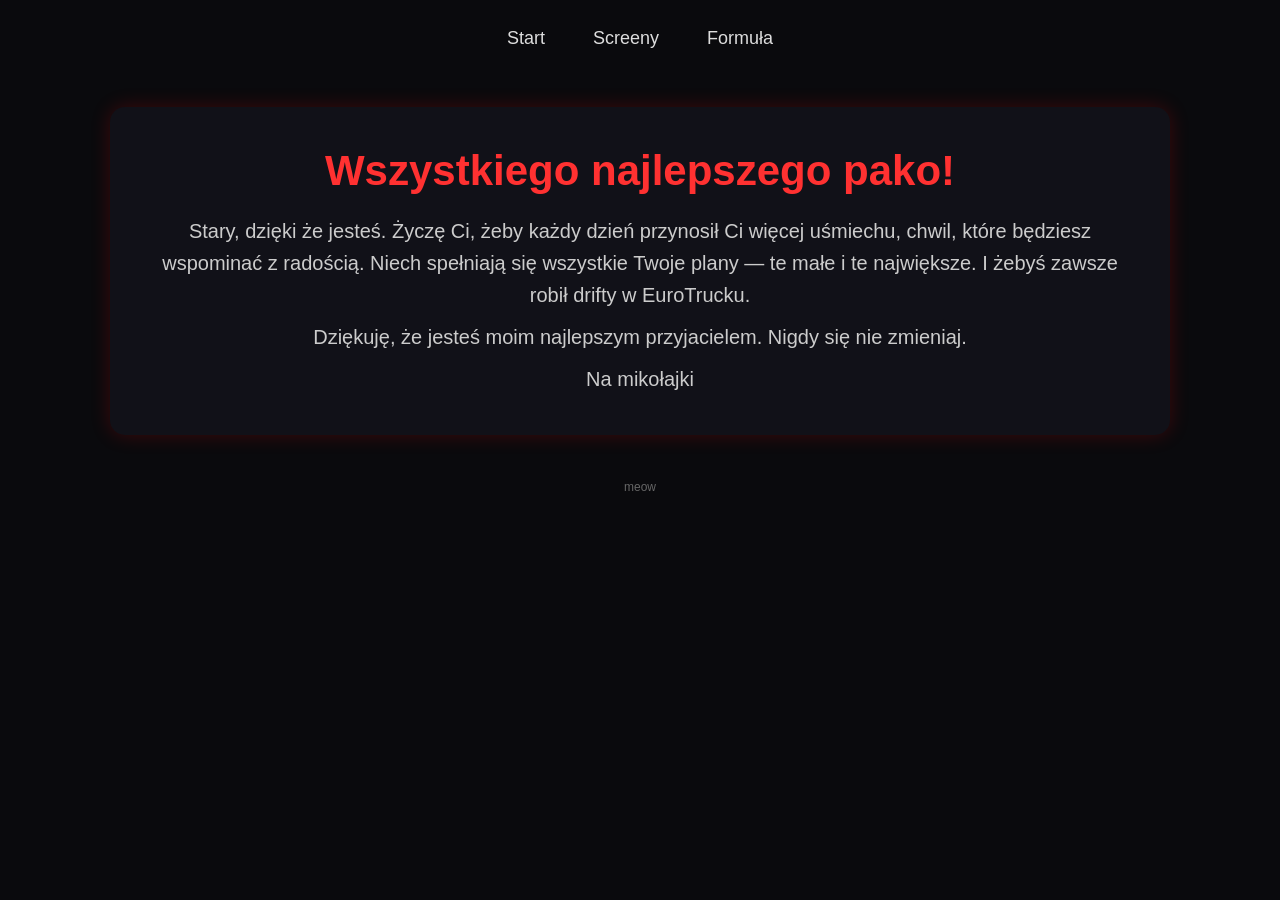
<file: index.html>
<!DOCTYPE html>
<html lang="pl">
<head>
    <meta charset="UTF-8">
    <title>Strona Główna</title>
    <link rel="stylesheet" href="style.css">
</head>
<body>

<nav>
    <a href="index.html">Start</a>
    <a href="screeny.html">Screeny</a>
    <a href="formula.html">Formuła</a>
</nav>

<div class="container">
    <div class="welcome-box">
        <h1>Wszystkiego najlepszego pako!</h1>
        <p>Stary, dzięki że jesteś.
Życzę Ci, żeby każdy dzień przynosił Ci więcej uśmiechu, chwil, które będziesz wspominać z radością.
Niech spełniają się wszystkie Twoje plany — te małe i te największe. I żebyś zawsze robił drifty w EuroTrucku.

 </p>
        <p>Dziękuję, że jesteś moim najlepszym przyjacielem.
Nigdy się nie zmieniaj. </p>
        <p> Na mikołajki</p>
        
    </div>
</div>
<p class="small-note">meow</p>


</body>
</html>
</file>
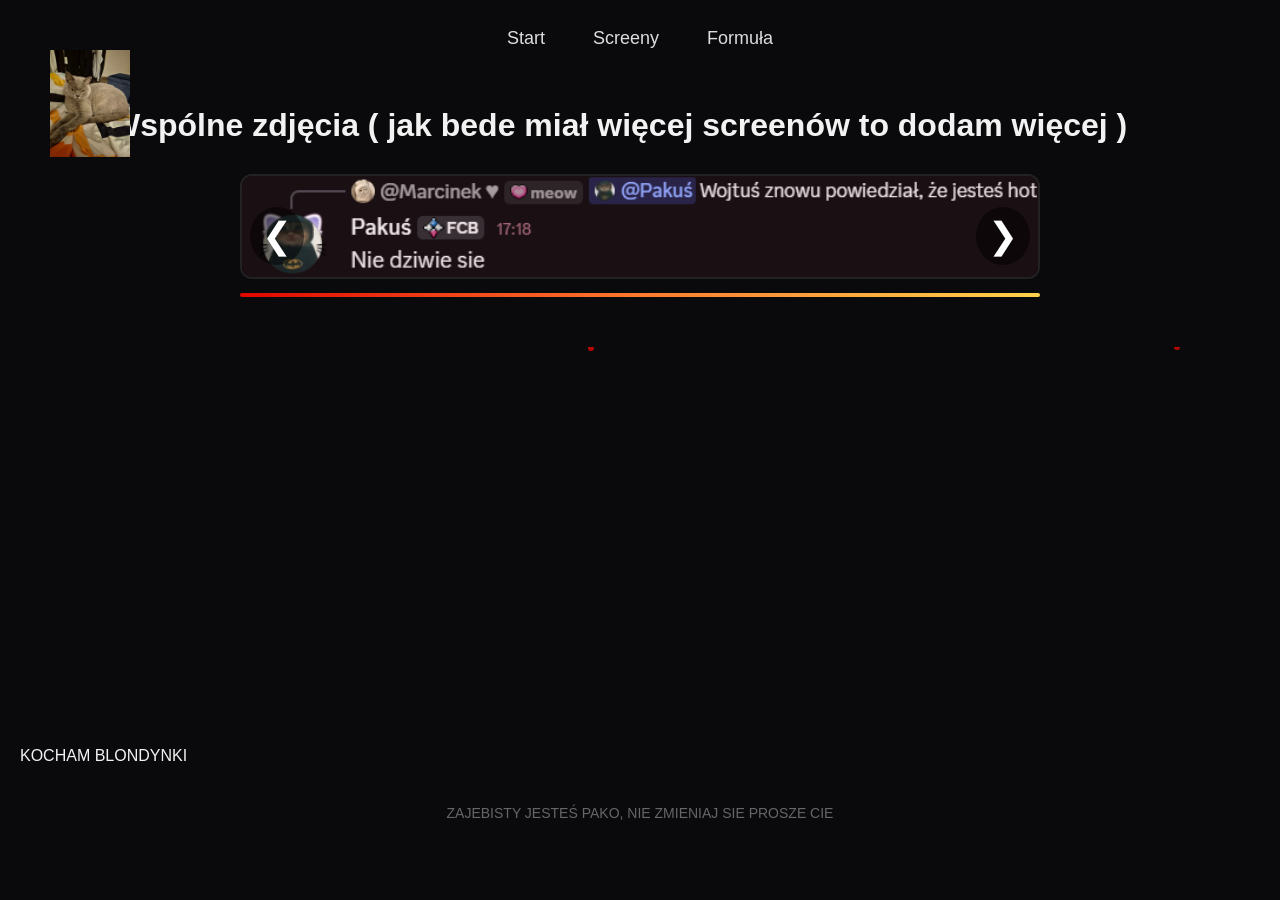
<file: screeny.html>
<!DOCTYPE html>
<html lang="pl">
<head>
    <meta charset="UTF-8">
    <title>zdjęcia</title>
    <link rel="stylesheet" href="style.css">
</head>
<body>
<img id="cat" src="20250918_031845.jpg" alt="Kot">
<nav>
    <a href="index.html">Start</a>
    <a href="screeny.html">Screeny</a>
    <a href="formula.html">Formuła</a>
</nav>

<div class="container">
    <h1>Wspólne zdjęcia ( jak bede miał więcej screenów to dodam więcej ) </h1>

  <div class="slider-container">
    <span class="prev">&#10094;</span>
    <img id="sliderImage" src="1ss.png" alt="screen" />
     <div class="flash-line"></div>
    
    <span class="next">&#10095;</span>
</div>
</div>
<div class="animation-area"></div>
<script>
const images = [
    "1ss.png",
    "2ss.png",
    "3ss.png",
    "ss4.png",
    "ss5.png",
    "ss6.png",
    "ss7.png",
    "a.png",
    "b.png",
    "c.png",
    "nastepny.png",
];

let currentIndex = 0;
const sliderImage = document.getElementById("sliderImage");

function showImage(index) {
    if(index < 0) index = images.length - 1;
    if(index >= images.length) index = 0;
    currentIndex = index;
    sliderImage.src = images[currentIndex];
}

document.querySelector(".prev").addEventListener("click", () => {
    showImage(currentIndex - 1);
});

document.querySelector(".next").addEventListener("click", () => {
    showImage(currentIndex + 1);
});
</script>

<script> cat = document.getElementById('cat');

document.addEventListener('mousemove', (e) => {
    const mouseX = e.clientX;
    const mouseY = e.clientY;

    const catX = cat.offsetLeft + cat.width / 2;
    const catY = cat.offsetTop + cat.height / 2;

   
    const angle = Math.atan2(mouseY - catY, mouseX - catX);


    const speed = 5;
    const dx = Math.cos(angle) * speed;
    const dy = Math.sin(angle) * speed;

    cat.style.left = cat.offsetLeft + dx + 'px';
    cat.style.top = cat.offsetTop + dy + 'px';

   
    cat.style.transform = `rotate(${angle}rad)`;
});
</script>
<script>
const area = document.querySelector('.animation-area');

for(let i = 0; i < 40; i++) { 
    const spark = document.createElement('div');
    spark.classList.add('spark');

    // losowa pozycja startowa
    spark.style.left = Math.random() * window.innerWidth + 'px';
    spark.style.top = Math.random() * -400 + 'px'; 

    
    spark.style.animationDuration = 3 + Math.random() * 3 + 's';
    spark.style.animationDelay = Math.random() * 5 + 's';

    area.appendChild(spark);
}
</script>
<p>KOCHAM BLONDYNKI</p>
<footer>ZAJEBISTY JESTEŚ PAKO, NIE ZMIENIAJ SIE PROSZE CIE</footer>
</body>
</html>
</file>
<file: style.css>
/* ===========================
   OGÓLNE
=========================== */
* {
    margin: 0;
    padding: 0;
    box-sizing: border-box;
}

body {
    background: #0a0a0d;
    color: #f2f2f2;
    font-family: Arial, Helvetica, sans-serif;
    padding: 20px;
    
}

.container {
    max-width: 1100px;
    margin: auto;
    padding: 20px;
}

/* ===========================
   MENU NA GÓRZE
=========================== */
nav {
    display: flex;
    justify-content: center;
    gap: 20px;
    margin-bottom: 30px;
}

nav a {
    color: #ddd;
    text-decoration: none;
    font-size: 18px;
    padding: 8px 14px;
    border-radius: 6px;
    transition: 0.3s;
}

nav a:hover {
    background: #e10600;
    color: white;
}

/* ===========================
   STRONA 1 – ŻYCZENIA
=========================== */
.welcome-box {
    text-align: center;
    background: #111118;
    padding: 40px;
    border-radius: 15px;
    box-shadow: 0 0 20px rgba(255,0,0,0.2);
}

.welcome-box h1 {
    font-size: 42px;
    margin-bottom: 20px;
    color: #ff3131;
}

.welcome-box p {
    font-size: 20px;
    margin-top: 10px;
    line-height: 1.6;
    color: #ccc;
}


.gallery {
    display: grid;
    grid-template-columns: repeat(auto-fit, minmax(250px, 1fr));
    gap: 20px;
}

.gallery img {
    width: 100%;
    border-radius: 10px;
    border: 2px solid #222;
    transition: 0.3s;
}

.gallery img:hover {
    transform: scale(1.05);
    border-color: #e10600;
}


.section {
    background: #101018;
    padding: 25px;
    border-radius: 12px;
    margin-bottom: 25px;
    box-shadow: 0 0 15px rgba(255,0,0,0.15);
}

.section h2 {
    color: #ff1a1a;
    font-size: 28px;
    margin-bottom: 12px;
}

.section p {
    color: #ccc;
    font-size: 18px;
}

.f1-img {
    width: 100%;
    border-radius: 10px;
    margin-top: 15px;
}


footer {
    text-align: center;
    margin-top: 40px;
    color: #666;
    font-size: 14px;
}
.small-note {
    font-size: 12px;
    color: #666;
    margin-top: 25px;
    text-align: center;
}
.modal {
    display: none;
    position: fixed;
    z-index: 9999;
    left: 0;
    top: 0;
    width: 100%;
    height: 100%;
    background: rgba(0,0,0,0.8);
}


.modal-content {
    position: relative;
    background: #111;
    margin: 10% auto;
    padding: 20px;
    width: 80%;
    max-width: 640px;
    border-radius: 12px;
    box-shadow: 0 0 20px rgba(255,0,0,0.3);
}


.close {
    position: absolute;
    right: 15px;
    top: 10px;
    font-size: 30px;
    color: #ccc;
    cursor: pointer;
}
.close:hover {
    color: white;
}
/* ===== SLIDER ===== */
.slider-container {
    position: relative;
    max-width: 800px;
    margin: 30px auto;
    text-align: center;
}

.slider-container img {
    width: 100%;
    border-radius: 12px;
    border: 2px solid #222;
}

.slider-container .prev,
.slider-container .next {
    cursor: pointer;
    position: absolute;
    top: 50%;
    transform: translateY(-50%);
    color: #fff;
    font-size: 36px;
    padding: 8px 12px;
    border-radius: 50%;
    background: rgba(0,0,0,0.5);
    user-select: none;
    transition: 0.3s;
}

.slider-container .prev:hover,
.slider-container .next:hover {
    background: rgba(225,0,0,0.8);
}

.slider-container .prev {
    left: 10px;
}

.slider-container .next {
    right: 10px;
}
.slider-container img,
.gallery img {
    transition: transform 0.3s ease, box-shadow 0.3s ease;
}

.slider-container img:hover,
.gallery img:hover {
    transform: scale(1.05);
    box-shadow: 0 15px 30px rgba(225, 0, 0, 0.4);
}
.flash-line {
    height: 4px;
    width: 100%;
    background: linear-gradient(90deg, #e10600, #ff7a2d, #ffd24a);
    border-radius: 2px;
    margin: 10px 0 20px 0;
    animation: slide 1.2s linear infinite;
}

@keyframes slide {
    0% { background-position: 0 0; }
    100% { background-position: 200% 0; }
}
.snowflake {
    position: absolute;
    top: -10px;
    font-size: 18px;
    color: #fff;
    opacity: 0.8;
    animation: fall 8s linear infinite;
    pointer-events: none;
}

@keyframes fall {
    0% { transform: translateY(-10px) rotate(0deg); opacity: 0; }
    10% { opacity: 1; }
    100% { transform: translateY(120vh) rotate(360deg); opacity: 0; }
}
#cat {
    position: fixed; /* żeby kot poruszał się po ekranie */
    width: 80px;     /* rozmiar kota */
    left: 50px;      /* początkowa pozycja */
    top: 50px;
    z-index: 9999;   /* żeby był nad wszystkim */
    transition: transform 0.1s linear; /* płynna rotacja */
    pointer-events: none; /* żeby nie przeszkadzał w klikalności */
}
.animation-area {
    position: relative;
    width: 100%;
    height: 400px; /* wysokość tej sekcji */
    overflow: hidden;
    background: #0a0a0d; /* dopasowane do reszty */
}

/* pojedyncza iskra */
.spark {
    position: absolute;
    width: 6px;
    height: 6px;
    background: #e10600;
    border-radius: 50%;
    opacity: 0.8;
    animation: spark-move linear infinite;
}

/* ruch w dół z lekkim błądzeniem w bok */
@keyframes spark-move {
    0% {
        transform: translateY(0) translateX(0);
        opacity: 1;
    }
    100% {
        transform: translateY(400px) translateX(50px);
        opacity: 0;
    }
}
</file>
